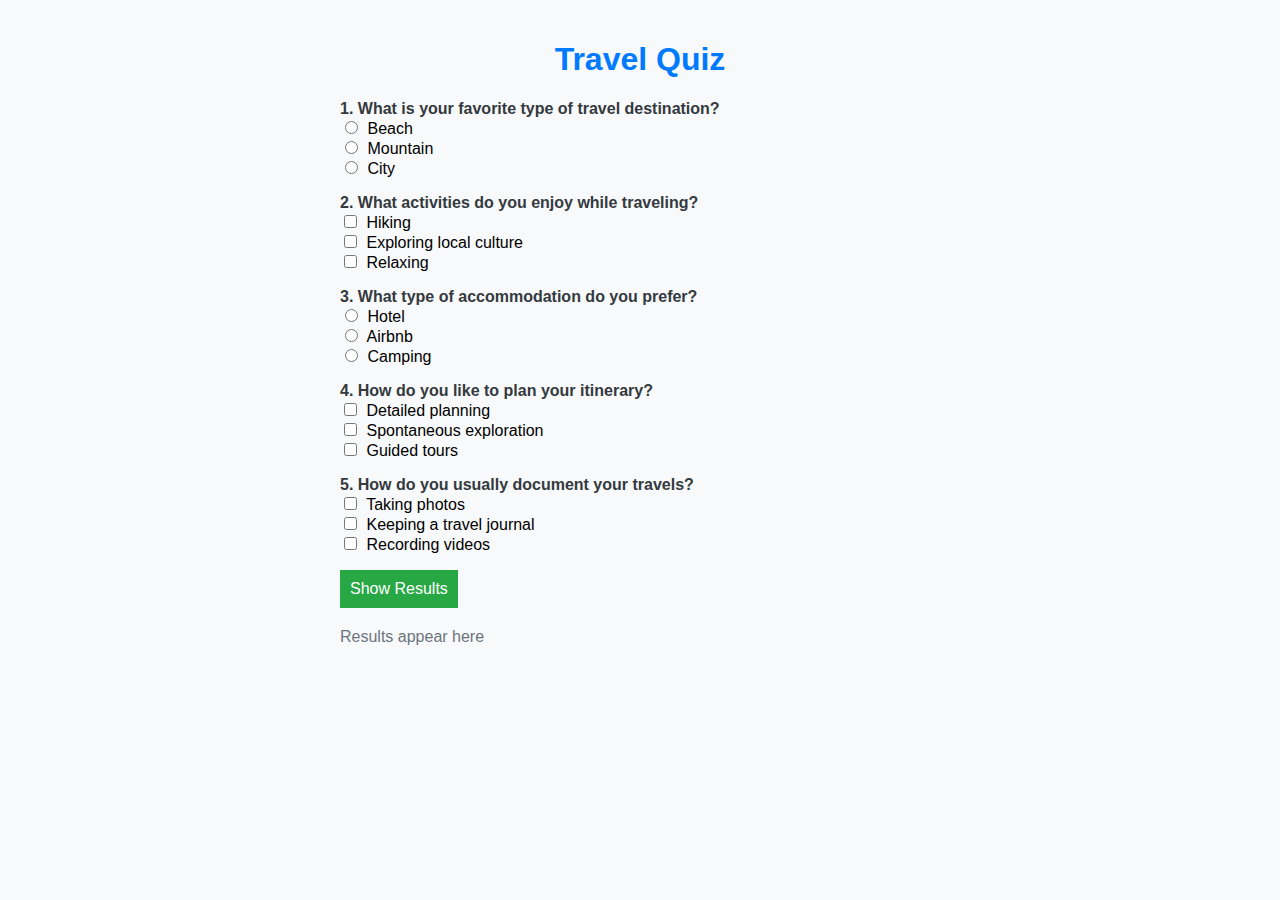
<file: index.html>
<!DOCTYPE html>
<html lang="en">
<head>
  <meta charset="UTF-8">
  <meta name="viewport" content="width=device-width, initial-scale=1.0">
  <title>Travel Quiz</title>
  
  <link rel="stylesheet" href="styles.css">
</head>
<body>

  <h1>Travel Quiz</h1>


  <div>
    <p>
      <strong>1. What is your favorite type of travel destination?</strong><br>
      <input type="radio" name="destination" id="beachItem" />
      <label for="beachItem">Beach</label><br>
      <input type="radio" name="destination" id="mountainItem" />
      <label for="mountainItem">Mountain</label><br>
      <input type="radio" name="destination" id="cityItem" />
      <label for="cityItem">City</label>
    </p>
    
    <p>
      <strong>2. What activities do you enjoy while traveling?</strong><br>
      <input type="checkbox" name="activity" id="hikingItem" />
      <label for="hikingItem">Hiking</label><br>
      <input type="checkbox" name="activity" id="exploringItem" />
      <label for="exploringItem">Exploring local culture</label><br>
      <input type="checkbox" name="activity" id="relaxingItem" />
      <label for="relaxingItem">Relaxing</label>
    </p>

    <p>
      <strong>3. What type of accommodation do you prefer?</strong><br>
      <input type="radio" name="accommodation" id="hotelItem" />
      <label for="hotelItem">Hotel</label><br>
      <input type="radio" name="accommodation" id="airbnbItem" />
      <label for="airbnbItem">Airbnb</label><br>
      <input type="radio" name="accommodation" id="campingItem" />
      <label for="campingItem">Camping</label>
    </p>

    <p>
      <strong>4. How do you like to plan your itinerary?</strong><br>
      <input type="checkbox" name="itinerary" id="detailedItem" />
      <label for="detailedItem">Detailed planning</label><br>
      <input type="checkbox" name="itinerary" id="spontaneousItem" />
      <label for="spontaneousItem">Spontaneous exploration</label><br>
      <input type="checkbox" name="itinerary" id="guidedItem" />
      <label for="guidedItem">Guided tours</label>
    </p>

    <p>
      <strong>5. How do you usually document your travels?</strong><br>
      <input type="checkbox" name="documentation" id="photosItem" />
      <label for="photosItem">Taking photos</label><br>
      <input type="checkbox" name="documentation" id="journalItem" />
      <label for="journalItem">Keeping a travel journal</label><br>
      <input type="checkbox" name="documentation" id="videosItem" />
      <label for="videosItem">Recording videos</label>
    </p>
    
    <p>
      <input type="button" value="Show Results" id="showButton" />
    </p>
    
    <p id='results'>Results appear here</p>
  </div>

  <script src="https://code.jquery.com/jquery-3.6.1.js" integrity="sha256-3zlB5s2uwoUzrXK3BT7AX3FyvojsraNFxCc2vC/7pNI=" crossorigin="anonymous"></script>

<script src="script.js"></script>
</body>
</html>
</file>
<file: styles.css>
body {
  font-family: 'Arial', sans-serif;
  max-width: 600px;
  margin: 0 auto;
  padding: 20px;
  background-color: #f8f9fa;
}

h1 {
  text-align: center;
  color: #007bff;
}

strong {
  color: #343a40;
}

input[type="radio"],
input[type="checkbox"] {
  margin-right: 5px;
}

#showButton {
  background-color: #28a745;
  color: #fff;
  padding: 10px;
  border: none;
  cursor: pointer;
  font-size: 16px;
}

#results {
  margin-top: 20px;
  color: #6c757d;
}
</file>
